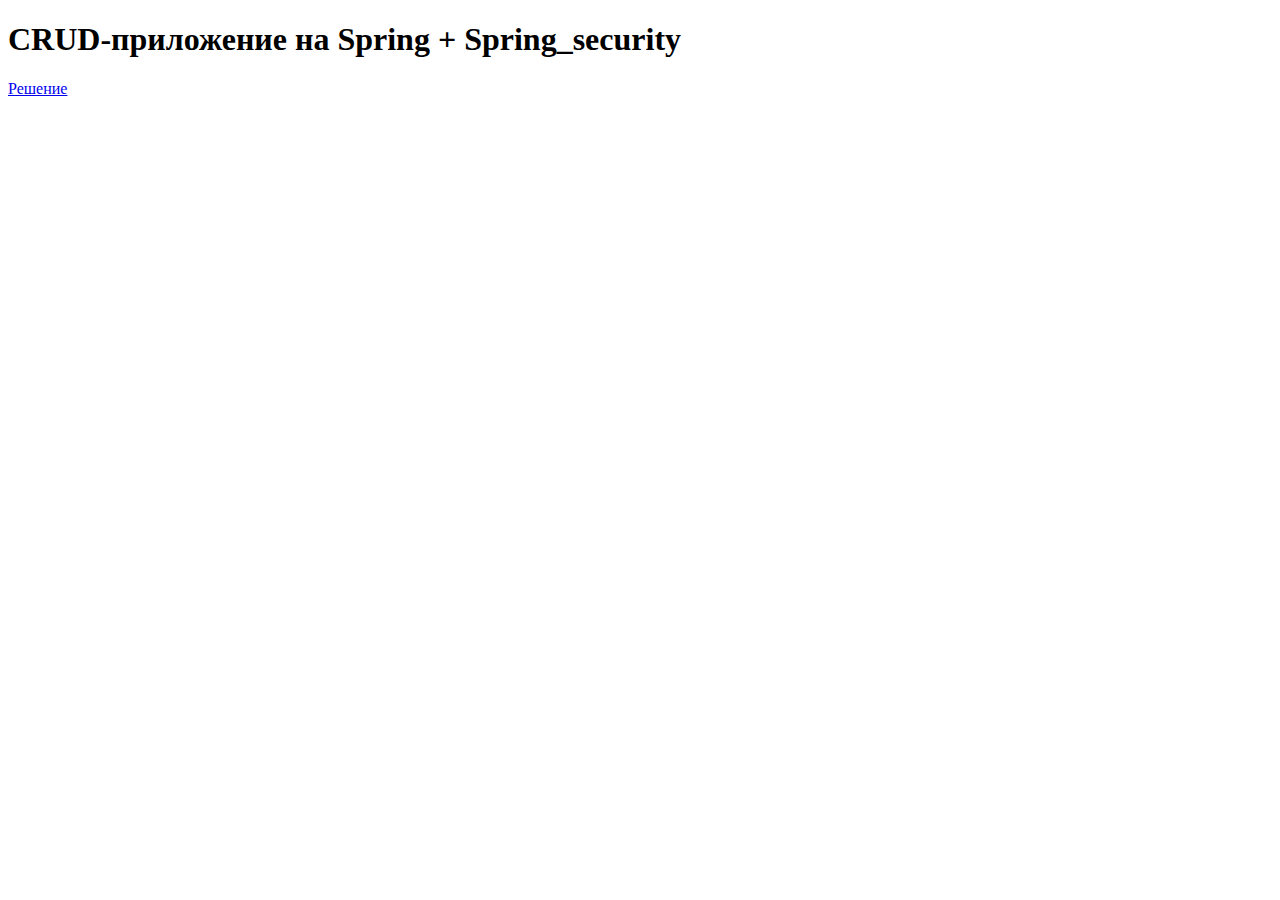
<file: src/main/webapp/index.html>
<!DOCTYPE html>
<html lang="en" xmlns:th="http://www.thymeleaf.org">
<head>
    <meta charset="UTF-8">
    <title>Title</title>
    <link rel="stylesheet" th:href="@{/resources/css/bootstrap.min.css}" type="text/css"/>
    <link th:href="@{/css/style.css}" rel="stylesheet" type="text/css"/>
</head>
<body>
<h1>CRUD-приложение на Spring + Spring_security</h1>
<a href="/users" class="c">Решение</a>
</body>
</html>
</file>
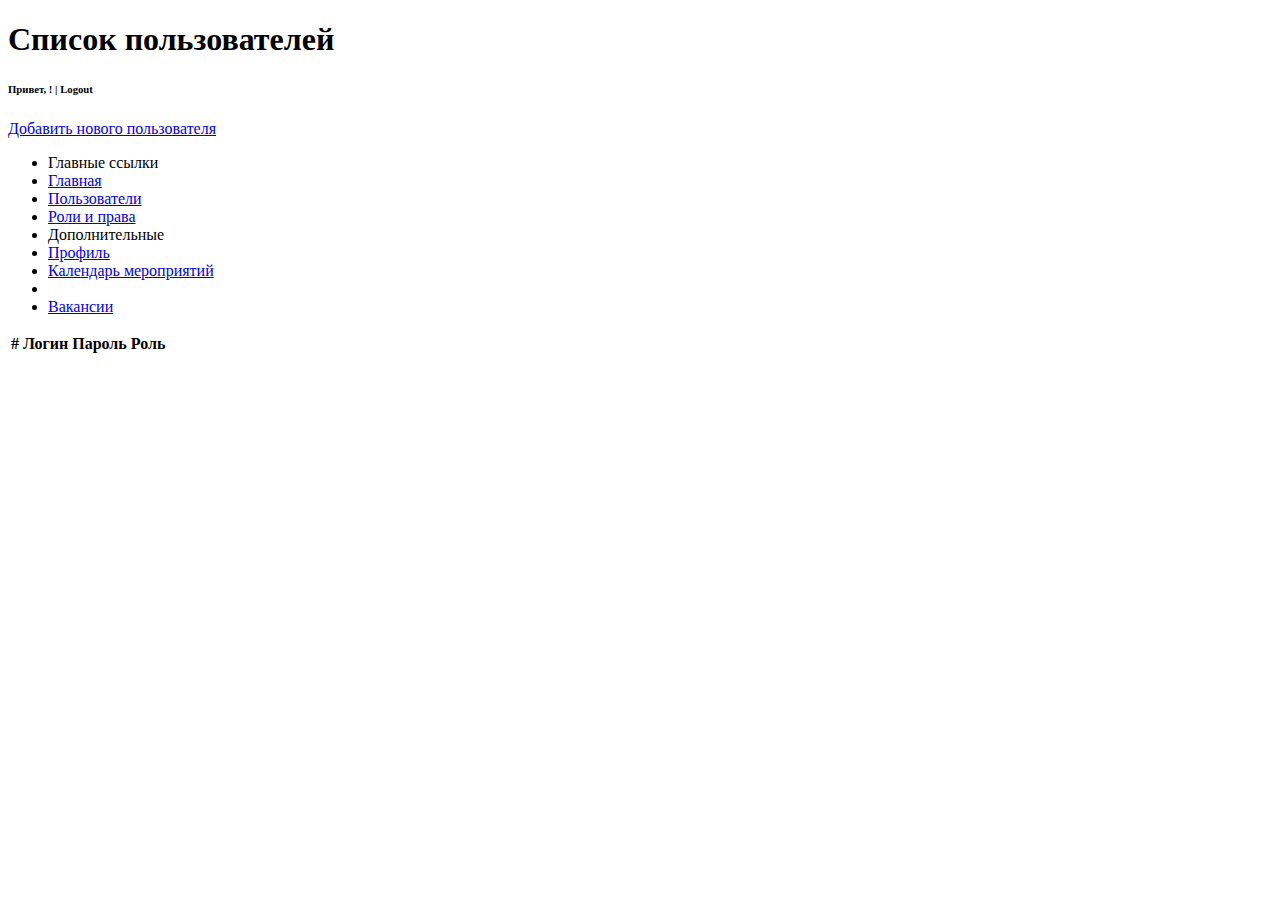
<file: src/main/webapp/WEB-INF/pages/admin/index.html>
<!DOCTYPE html>
<html lang="en" xmlns:th="http://www.thymeleaf.org">
<head>
    <meta charset="UTF-8">
    <title>Title</title>
    <link rel="stylesheet" th:href="@{/resources/css/bootstrap.min.css}" type="text/css"/>
    <link th:href="@{/css/style.css}" rel="stylesheet" type="text/css"/>
</head>
<body>
<div class="container">
    <div class="row">
        <div class="col-sm-6 col-lg-7"><h1>Список пользователей</h1></div>
        <div class="col-sm-6 col-lg-5">
            <h6 class="hi">Привет, <th:block th:text="${userinfo.name}"></th:block>! | <a onclick="document.forms['logoutForm'].submit()">Logout</a></h6>
            <th:block th:if="${userinfo.name} != null">
                <form id="logoutForm" th:method="post" th:action="@{/logout}">
                    <input type="hidden" name="${_csrf.parameterName}" value="${_csrf.token}"/>
                </form>
            </th:block>
        </div>
    </div>
    <div class="row">
        <div class="col-sm-3 col-lg-3"><!-- <h1>Список пользователей</h1> --></div>
        <div class="col-sm-9 col-lg-9"><a href="/admin/users/new-user" class="c">Добавить нового пользователя</a></div>
    </div>
    <div class="row castom">
<!--                Меню-->
        <div class="col-sm-3">
            <ul class="nav">
                <li class="nav-header">Главные ссылки</li>
                <li class="active"><a href="/admin">Главная</a></li>
                <li><a href="/admin/users">Пользователи</a></li>
                <li><a href="/admin/roles">Роли и права</a></li>
                <li class="nav-header">Дополнительные</li>
                <li><a href="/users">Профиль</a></li>
                <li><a href="#">Календарь мероприятий</a></li>
                <li class="nav-divider"></li>
                <li><a href="#">Вакансии</a></li>
            </ul>
        </div>
<!--            Основной контейнер-->
        <div class="col-sm-9">
            <table class="table table-hover">
                <thead>
                <tr>
                    <th scope="col">#</th>
                    <th scope="col">Логин</th>
                    <th scope="col">Пароль</th>
                    <th scope="col">Роль</th>
                </tr>
                </thead>
                <tbody>
                <th:block th:each="user : ${users}">
                    <!-- Не работает onclick -->
<!--                    <a href="/admin/users/{id}(id=${user.getId()})">-->
                    <tr th:onclick="|loadContent('/admin/users/{id}(id=${user.getId()})}')|" onclick="window.location.href='/admin/users/{id}(id=${user.getId()})'">
                        <th scope="row"><a th:href="@{/admin/users/{id}(id=${user.getId()})}" th:text="${user.getId()}"></a></th>
                        <td><a th:href="@{/admin/users/{id}(id=${user.getId()})}" th:text="${user.getLogin()}"></a></td>
                        <td><a th:href="@{/admin/users/{id}(id=${user.getId()})}" th:text="${user.getPassword()}"></a></td>
                        <td>
                            <th:block th:each="role : ${user.roles}">
                                <a th:href="@{/admin/users/{id}(id=${user.getId()})}" th:text="${role.getName()}"></a>
<!--                                <th:block th:text="${role.getName()}"></th:block>-->
                            </th:block>
                        </td>
                    </tr>
<!--                    </a>-->
                </th:block>
                </tbody>
            </table>
        </div>
    </div>
    <div class="row">
        <div class="col-xs-12"><!--Подвал--></div>
    </div>
</div>
<script src="https://ajax.googleapis.com/ajax/libs/jquery/1.11.2/jquery.min.js"></script>
<script th:src="@{/resources/js/bootstrap.min.js}"></script>
</body>
</html>
</file>
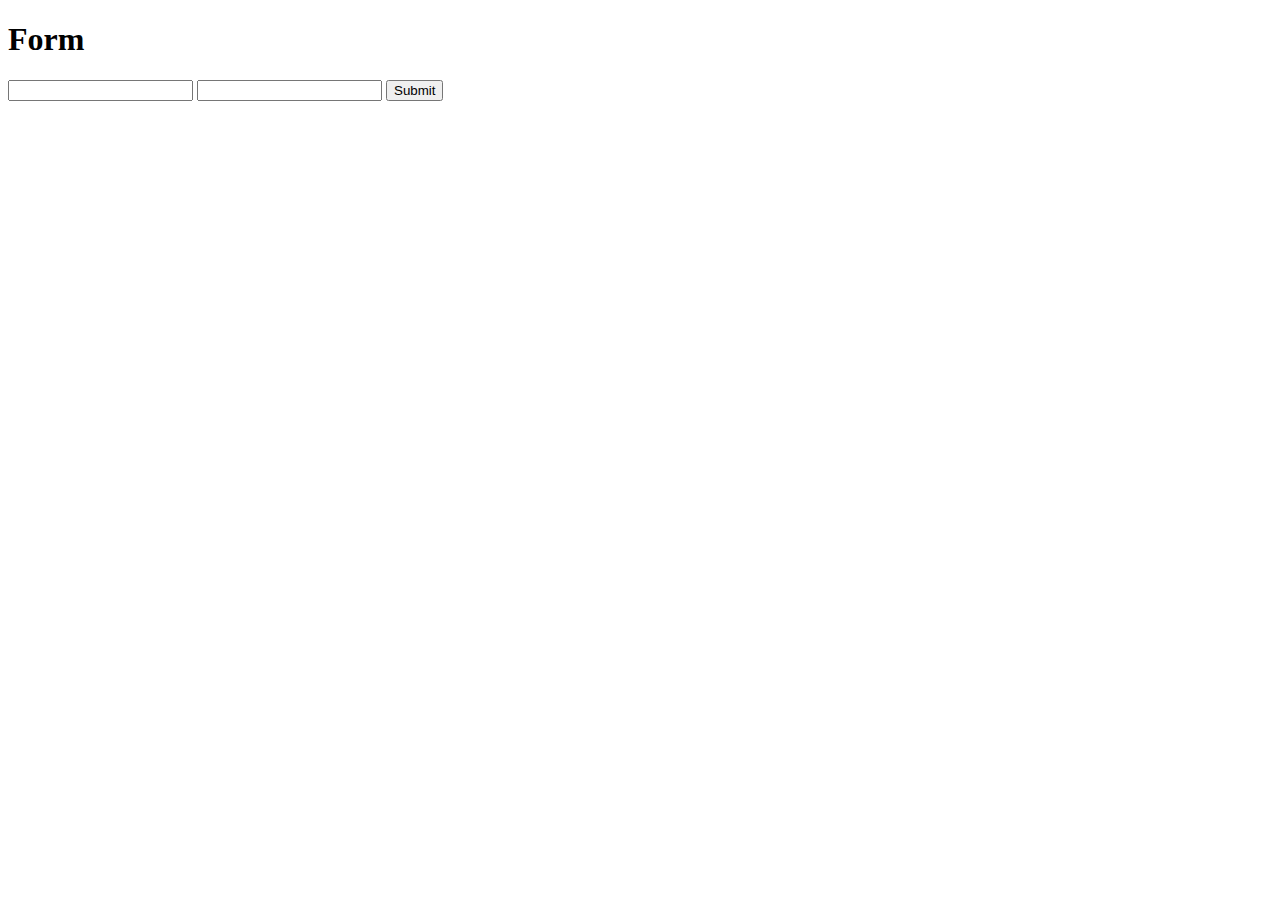
<file: src/main/webapp/WEB-INF/pages/login.html>
<!DOCTYPE html>
<html lang="en" xmlns:th="http://www.thymeleaf.org">
<head>
    <meta charset="UTF-8">
    <title>Login form</title>
    <link rel="stylesheet" th:href="@{/resources/css/bootstrap.min.css}" type="text/css"/>
    <link th:href="@{/css/style.css}" rel="stylesheet" type="text/css"/>
</head>
<body>
<h1>Form</h1>
<div  id="container">
    <form method="post" action="/login">
        <input type="text" name="j_username"/>
        <input type="password" name="j_password"/>
        <input type="submit"/>
    </form>
</div>
</body>
</html>
</file>
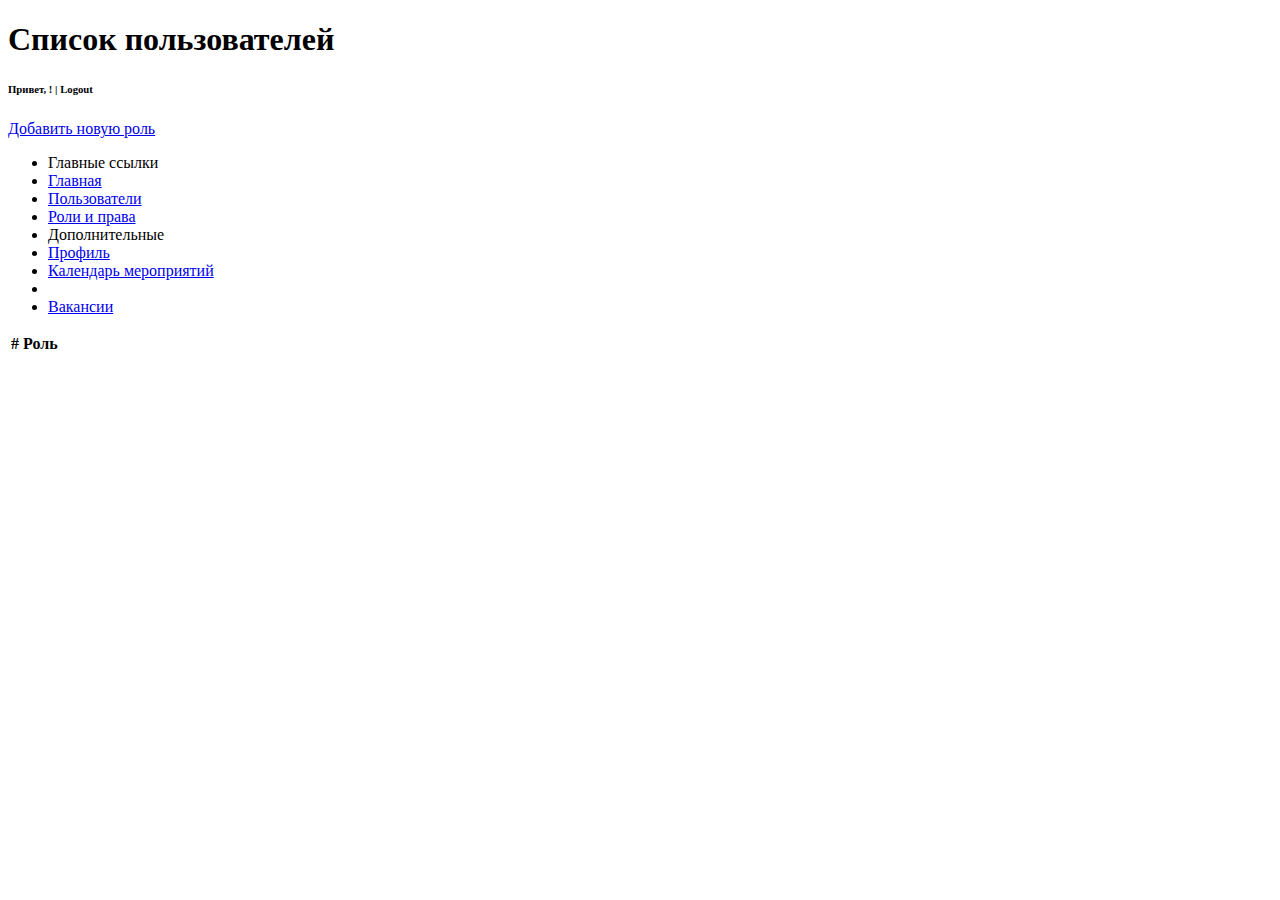
<file: src/main/webapp/WEB-INF/pages/admin/all_roles.html>
<!DOCTYPE html>
<html lang="en" xmlns:th="http://www.thymeleaf.org">
<head>
    <meta charset="UTF-8">
    <title>Title</title>
    <link rel="stylesheet" th:href="@{/resources/css/bootstrap.min.css}" type="text/css"/>
    <link th:href="@{/css/style.css}" rel="stylesheet" type="text/css"/>
</head>
<body>
<div class="container">
    <div class="row">
        <div class="col-sm-6 col-lg-7"><h1>Список пользователей</h1></div>
        <div class="col-sm-6 col-lg-5">
            <h6 class="hi">Привет, <th:block th:text="${userinfo.name}"></th:block>! | <a onclick="document.forms['logoutForm'].submit()">Logout</a></h6>
            <th:block th:if="${userinfo.name} != null">
                <form id="logoutForm" th:method="post" th:action="@{/logout}">
                    <input type="hidden" name="${_csrf.parameterName}" value="${_csrf.token}"/>
                </form>
            </th:block>
        </div>
    </div>
    <div class="row">
        <div class="col-sm-3 col-lg-3"><!-- <h1>Список пользователей</h1> --></div>
        <div class="col-sm-9 col-lg-9"><a href="/admin/roles/new-role" class="c">Добавить новую роль</a></div>
    </div>
    <div class="row castom">
<!--                Меню-->
        <div class="col-sm-4">
            <ul class="nav">
                <li class="nav-header">Главные ссылки</li>
                <li class="active"><a href="#">Главная</a></li>
                <li><a href="/admin/users">Пользователи</a></li>
                <li><a href="/admin/roles">Роли и права</a></li>
                <li class="nav-header">Дополнительные</li>
                <li><a href="/users">Профиль</a></li>
                <li><a href="#">Календарь мероприятий</a></li>
                <li class="nav-divider"></li>
                <li><a href="#">Вакансии</a></li>
            </ul>
        </div>
<!--            Основной контейнер-->
        <div class="col-sm-8">
            <table class="table table-hover">
                <thead>
                <tr>
                    <th scope="col">#</th>
                    <th scope="col">Роль</th>
                </tr>
                </thead>
                <tbody>
                <th:block th:each="role : ${roles}">
                    <tr>
                        <th scope="row"><a th:href="@{/admin/roles/{id}(id=${role.getId()})}" th:text="${role.getId()}"></a></th>
                        <td><a th:href="@{/admin/roles/{id}(id=${role.getId()})}" th:text="${role.getName()}"></a></td>
                    </tr>
                </th:block>
                </tbody>
            </table>
        </div>
    </div>
    <div class="row">
        <div class="col-xs-12"><!--Подвал--></div>
    </div>
</div>

<script src="https://ajax.googleapis.com/ajax/libs/jquery/1.11.2/jquery.min.js"></script>
<script th:src="@{/resources/js/bootstrap.min.js}"></script>
</body>
</html>
</file>
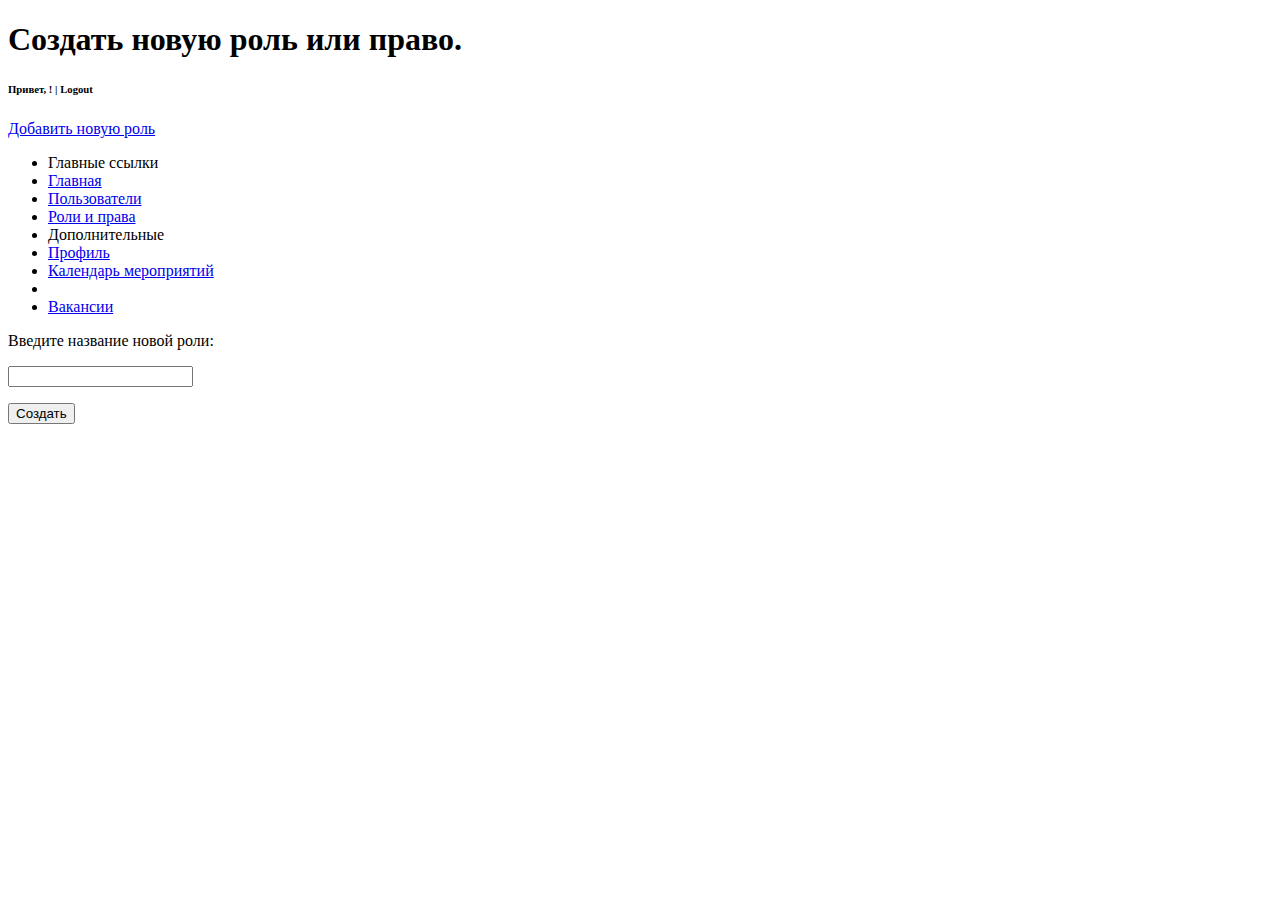
<file: src/main/webapp/WEB-INF/pages/admin/create_role.html>
<!DOCTYPE html>
<html lang="en" xmlns:th="http://www.thymeleaf.org">
<head>
    <meta charset="UTF-8">
    <title>Title</title>
    <link rel="stylesheet" th:href="@{/resources/css/bootstrap.min.css}" type="text/css"/>
    <link th:href="@{/css/style.css}" rel="stylesheet" type="text/css"/>
</head>
<body>
<div class="container">
    <div class="row">
        <div class="col-sm-6 col-lg-7"><h1>Создать новую роль или право.</h1></div>
        <div class="col-sm-6 col-lg-5">
            <h6 class="hi">Привет, <th:block th:text="${userinfo.name}"></th:block>! | <a onclick="document.forms['logoutForm'].submit()">Logout</a></h6>
            <th:block th:if="${userinfo.name} != null">
                <form id="logoutForm" th:method="post" th:action="@{/logout}">
                    <input type="hidden" name="${_csrf.parameterName}" value="${_csrf.token}"/>
                </form>
            </th:block>
        </div>
    </div>
    <div class="row">
        <div class="col-sm-3 col-lg-3"><!-- <h1>Список пользователей</h1> --></div>
        <div class="col-sm-9 col-lg-9"><a href="/admin/roles/new-role" class="c">Добавить новую роль</a></div>
    </div>
    <div class="row castom">
<!--                Меню-->
        <div class="col-sm-4">
            <ul class="nav">
                <li class="nav-header">Главные ссылки</li>
                <li class="active"><a href="#">Главная</a></li>
                <li><a href="/admin/users">Пользователи</a></li>
                <li><a href="/admin/roles">Роли и права</a></li>
                <li class="nav-header">Дополнительные</li>
                <li><a href="/users">Профиль</a></li>
                <li><a href="#">Календарь мероприятий</a></li>
                <li class="nav-divider"></li>
                <li><a href="#">Вакансии</a></li>
            </ul>
        </div>
<!--            Основной контейнер-->
        <div class="col-sm-8">
            <form th:method="post" th:action="@{/admin/roles}" th:object="${role}">

                Введите название новой роли:
                </p>
                <input type="text" name="rolename" required/>
<!--                <p th:if="${#fields.hasErrors('rolename')}"></p>-->
                </p>

                <input type="submit" value="Создать" />
            </form>
        </div>
    </div>
    <div class="row">
        <div class="col-xs-12"><!--Подвал--></div>
    </div>
</div>

<script src="https://ajax.googleapis.com/ajax/libs/jquery/1.11.2/jquery.min.js"></script>
<script th:src="@{/resources/js/bootstrap.min.js}"></script>
</body>
</html>
</file>
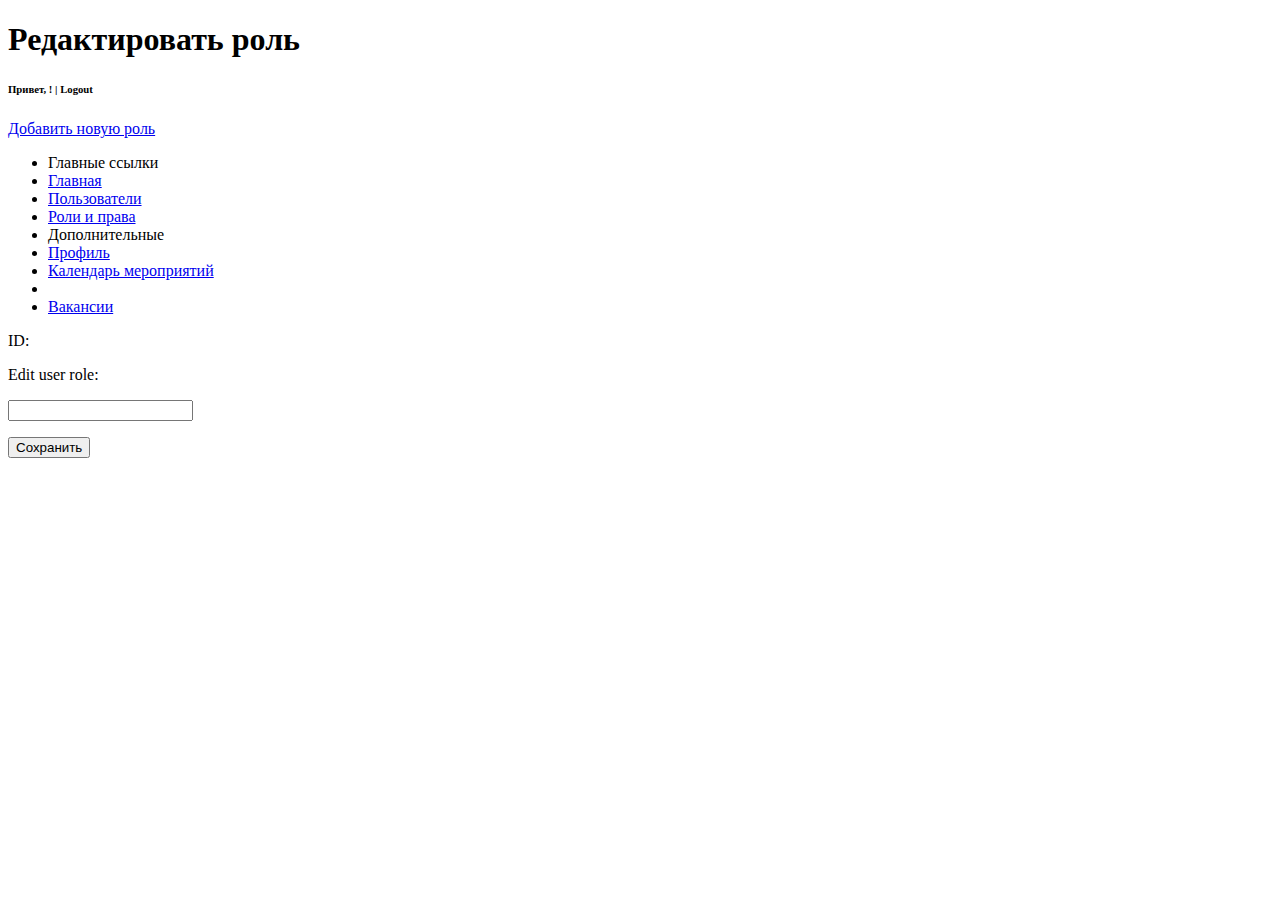
<file: src/main/webapp/WEB-INF/pages/admin/edit_role.html>
<!DOCTYPE html>
<html lang="en" xmlns:th="http://www.thymeleaf.org">
<head>
    <meta charset="UTF-8">
    <title>Title</title>
    <link rel="stylesheet" th:href="@{/resources/css/bootstrap.min.css}" type="text/css"/>
    <link th:href="@{/css/style.css}" rel="stylesheet" type="text/css"/>
</head>
<body>
<div class="container">
    <div class="row">
        <div class="col-sm-6 col-lg-7"><h1>Редактировать роль</h1></div>
        <div class="col-sm-6 col-lg-5">
            <h6 class="hi">Привет, <th:block th:text="${userinfo.name}"></th:block>! | <a onclick="document.forms['logoutForm'].submit()">Logout</a></h6>
            <th:block th:if="${userinfo.name} != null">
                <form id="logoutForm" th:method="post" th:action="@{/logout}">
                    <input type="hidden" name="${_csrf.parameterName}" value="${_csrf.token}"/>
                </form>
            </th:block>
        </div>
    </div>
    <div class="row">
        <div class="col-sm-3 col-lg-3"><!-- <h1>Список пользователей</h1> --></div>
        <div class="col-sm-9 col-lg-9"><a href="/admin/roles/new-role" class="c">Добавить новую роль</a></div>
    </div>
    <div class="row castom">
<!--                Меню-->
        <div class="col-sm-4">
            <ul class="nav">
                <li class="nav-header">Главные ссылки</li>
                <li class="active"><a href="#">Главная</a></li>
                <li><a href="/admin/users">Пользователи</a></li>
                <li><a href="/admin/roles">Роли и права</a></li>
                <li class="nav-header">Дополнительные</li>
                <li><a href="/users">Профиль</a></li>
                <li><a href="#">Календарь мероприятий</a></li>
                <li class="nav-divider"></li>
                <li><a href="#">Вакансии</a></li>
            </ul>
        </div>
<!--            Основной контейнер-->
        <div class="col-sm-8">
            <form th:method="patch" th:action="@{/admin/roles/{id}(id=${role.getId()})}">

                ID: <th:block th:text="${role.getId()}"/>
                </p>

                Edit user role:
                </p>
                <input type="text" name="rolename" th:value="${role.getName()}" required/>
<!--                <div th:if="${#fields.hasErrors('rolename')}"></div>-->
                </p>

                <input type="submit" value="Сохранить" />
            </form>
        </div>
    </div>
    <div class="row">
        <div class="col-xs-12"><!--Подвал--></div>
    </div>
</div>

<script src="https://ajax.googleapis.com/ajax/libs/jquery/1.11.2/jquery.min.js"></script>
<script th:src="@{/resources/js/bootstrap.min.js}"></script>
</body>
</html>
</file>
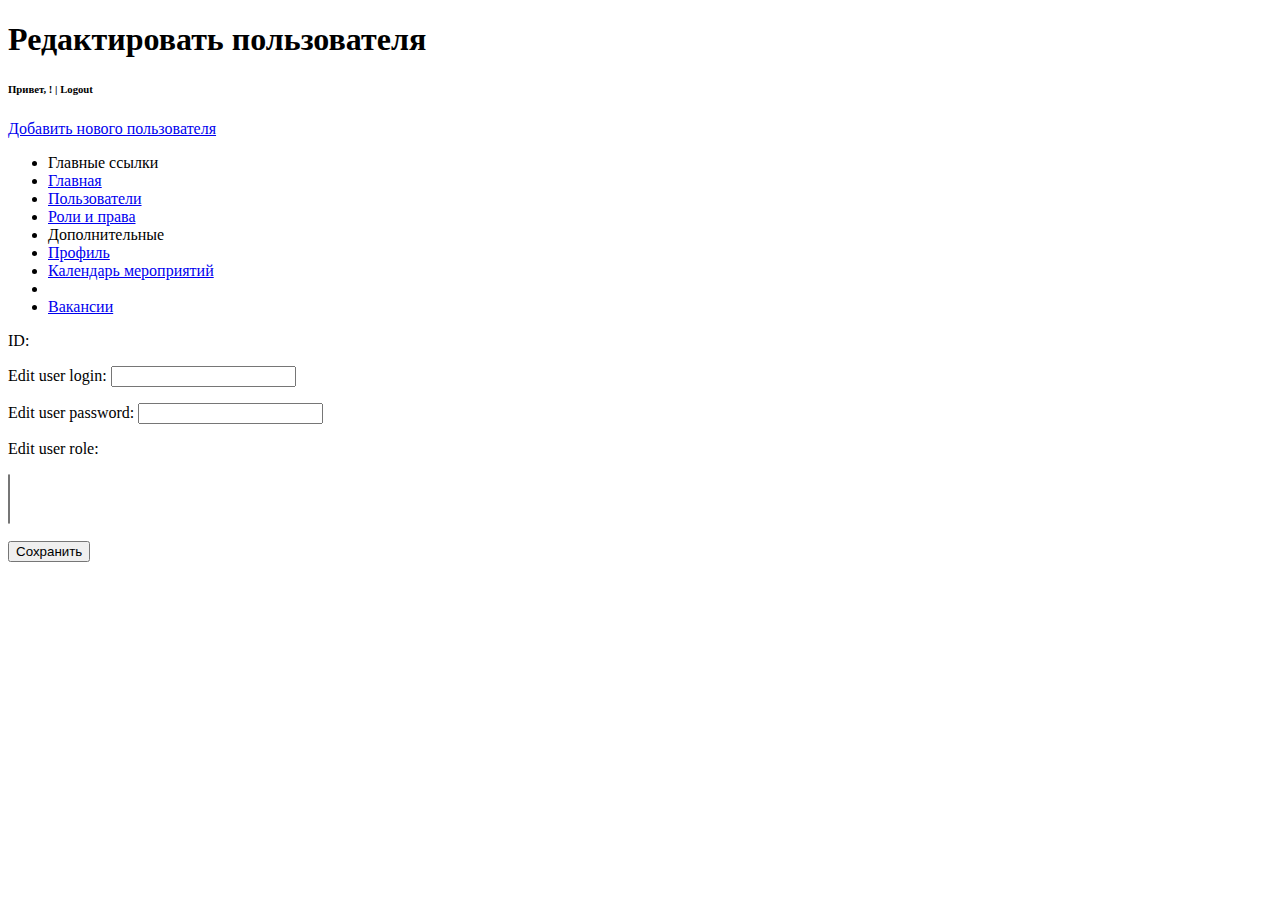
<file: src/main/webapp/WEB-INF/pages/admin/edit_user.html>
<!DOCTYPE html>
<html lang="en" xmlns:th="http://www.thymeleaf.org">
<head>
    <meta charset="UTF-8">
    <title>Title</title>
    <link rel="stylesheet" th:href="@{/resources/css/bootstrap.min.css}" type="text/css"/>
    <link th:href="@{/css/style.css}" rel="stylesheet" type="text/css"/>
</head>
<body>
<div class="container">
    <div class="row">
        <div class="col-sm-6 col-lg-7"><h1>Редактировать пользователя</h1></div>
        <div class="col-sm-6 col-lg-5">
            <h6 class="hi">Привет, <th:block th:text="${userinfo.name}"></th:block>! | <a onclick="document.forms['logoutForm'].submit()">Logout</a></h6>
            <th:block th:if="${userinfo.name} != null">
                <form id="logoutForm" th:method="post" th:action="@{/logout}">
                    <input type="hidden" name="${_csrf.parameterName}" value="${_csrf.token}"/>
                </form>
            </th:block>
        </div>
    </div>
    <div class="row">
        <div class="col-sm-3 col-lg-3"><!-- <h1>Список пользователей</h1> --></div>
        <div class="col-sm-9 col-lg-9"><a href="/admin/users/new-user" class="c">Добавить нового пользователя</a></div>
    </div>
    <div class="row castom">
<!--                Меню-->
        <div class="col-sm-4">
            <ul class="nav">
                <li class="nav-header">Главные ссылки</li>
                <li class="active"><a href="/admin">Главная</a></li>
                <li><a href="/admin/users">Пользователи</a></li>
                <li><a href="/admin/roles">Роли и права</a></li>
                <li class="nav-header">Дополнительные</li>
                <li><a href="/users">Профиль</a></li>
                <li><a href="#">Календарь мероприятий</a></li>
                <li class="nav-divider"></li>
                <li><a href="#">Вакансии</a></li>
            </ul>
        </div>
<!--            Основной контейнер-->
        <div class="col-sm-8">
            <form th:method="patch" th:action="@{/admin/users/{id}(id = ${user.id})}" th:object="${user}">
<!--                <input type="hidden" name="_method" value="patch"/>-->

                ID: <th:block th:text="${user.getId()}"></th:block>
                </p>

                Edit user login:
                <input type="text" name="login" th:value="${user.getLogin()}" required/>
                <div th:if="${#fields.hasErrors('login')}"></div>
                </p>

                Edit user password:
                <input type="text" name="password" th:value="${user.getPassword()}" required/>
                <div th:if="${#fields.hasErrors('password')}"></div>
                </p>

                Edit user role:

                <p><select multiple size="3" name="addrole" required>
                    <th:block th:each="role : ${roles}">
                        <option th:value="${role.getName()}"><th:block th:text="${role.getName()}"></th:block></option>
                    </th:block>
                </select></p>

<!--                <div th:if="${#fields.hasErrors('addrole')}"></div>-->
                </p>

                <input type="submit" value="Сохранить" />
            </form>
        </div>
    </div>
    <div class="row">
        <div class="col-xs-12"><!--Подвал--></div>
    </div>
</div>

<script src="https://ajax.googleapis.com/ajax/libs/jquery/1.11.2/jquery.min.js"></script>
<script th:src="@{/resources/js/bootstrap.min.js}"></script>
</body>
</html>
</file>
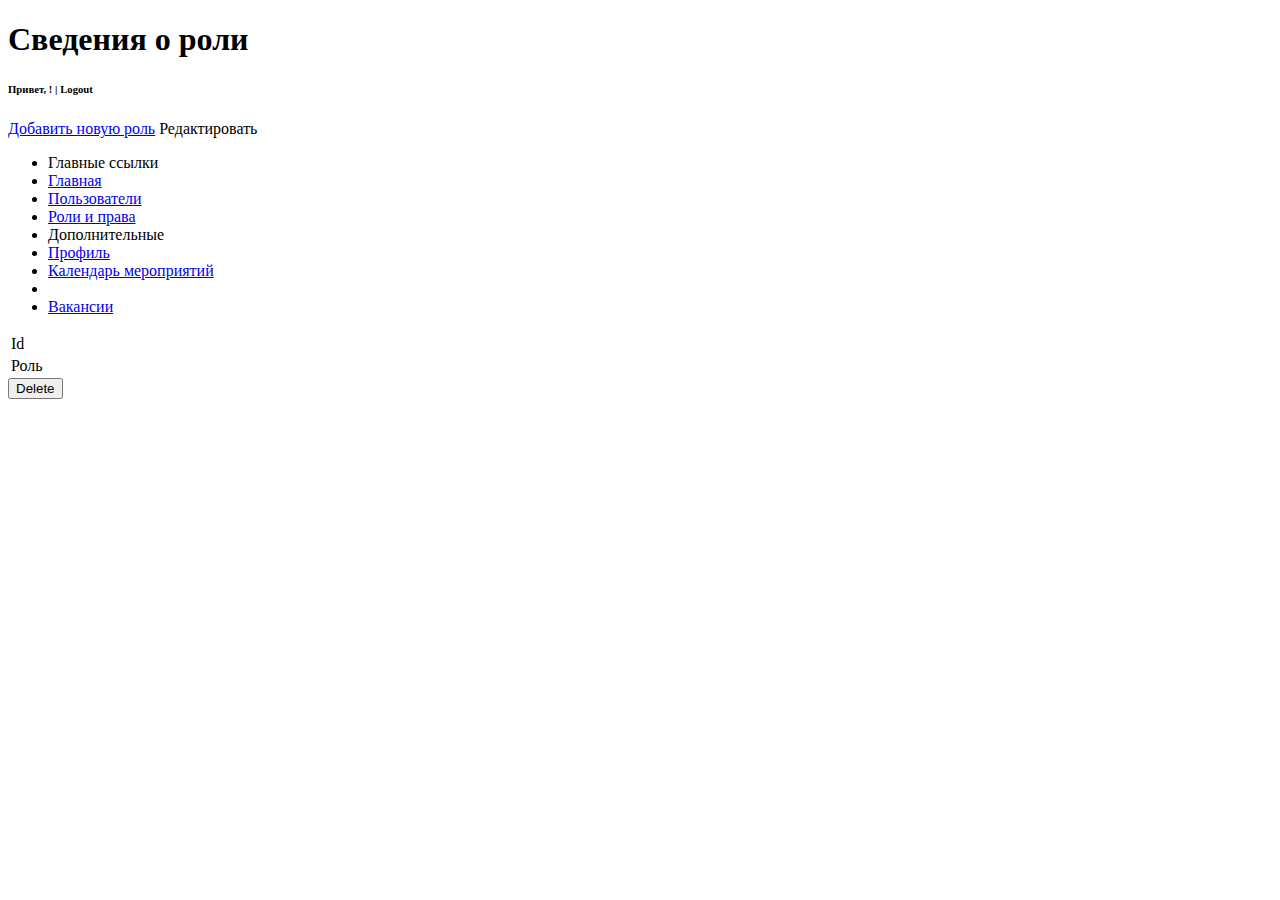
<file: src/main/webapp/WEB-INF/pages/admin/info_role.html>
<!DOCTYPE html>
<html lang="en" xmlns:th="http://www.thymeleaf.org">
<head>
    <meta charset="UTF-8">
    <title>Title</title>
    <link rel="stylesheet" th:href="@{/resources/css/bootstrap.min.css}" type="text/css"/>
    <link th:href="@{/css/style.css}" rel="stylesheet" type="text/css"/>
</head>
<body>
<div class="container">
    <div class="row">
        <div class="col-sm-6 col-lg-7"><h1>Сведения о роли</h1></div>
        <div class="col-sm-6 col-lg-5">
            <h6 class="hi">Привет, <th:block th:text="${userinfo.name}"></th:block>! | <a onclick="document.forms['logoutForm'].submit()">Logout</a></h6>
            <th:block th:if="${userinfo.name} != null">
                <form id="logoutForm" th:method="post" th:action="@{/logout}">
                    <input type="hidden" name="${_csrf.parameterName}" value="${_csrf.token}"/>
                </form>
            </th:block>
        </div>
    </div>
    <div class="row">
        <div class="col-sm-3 col-lg-3"><!-- <h1>Список пользователей</h1> --></div>
        <div class="col-sm-9 col-lg-9"><a href="/admin/roles/new-role" class="c">Добавить новую роль</a>
            <a th:href="@{{id}/edit(id=${role.getId()})}" class="c">Редактировать</a></div>
    </div>
    <div class="row castom">
<!--                Меню-->
        <div class="col-sm-4">
            <ul class="nav">
                <li class="nav-header">Главные ссылки</li>
                <li class="active"><a href="#">Главная</a></li>
                <li><a href="/admin/users">Пользователи</a></li>
                <li><a href="/admin/roles">Роли и права</a></li>
                <li class="nav-header">Дополнительные</li>
                <li><a href="/users">Профиль</a></li>
                <li><a href="#">Календарь мероприятий</a></li>
                <li class="nav-divider"></li>
                <li><a href="#">Вакансии</a></li>
            </ul>
        </div>
<!--            Основной контейнер-->
        <div class="col-sm-8">
            <table>
                <tr>
                    <td>Id</td>
                    <td th:text="${role.getId()}"></td>
                </tr>
                <tr>
                    <td>Роль</td>
                    <td>

                        <th:block th:text="${role.getName()}"></th:block>

                    </td>
                </tr>
            </table>
            <form th:method="delete" actions="/admin/roles/${role.id}">
                <input type="submit" value="Delete"/>
            </form>
        </div>
    </div>
    <div class="row">
        <div class="col-xs-12"><!--Подвал--></div>
    </div>
</div>

<script src="https://ajax.googleapis.com/ajax/libs/jquery/1.11.2/jquery.min.js"></script>
<script th:src="@{/resources/js/bootstrap.min.js}"></script>
</body>
</html>
</file>
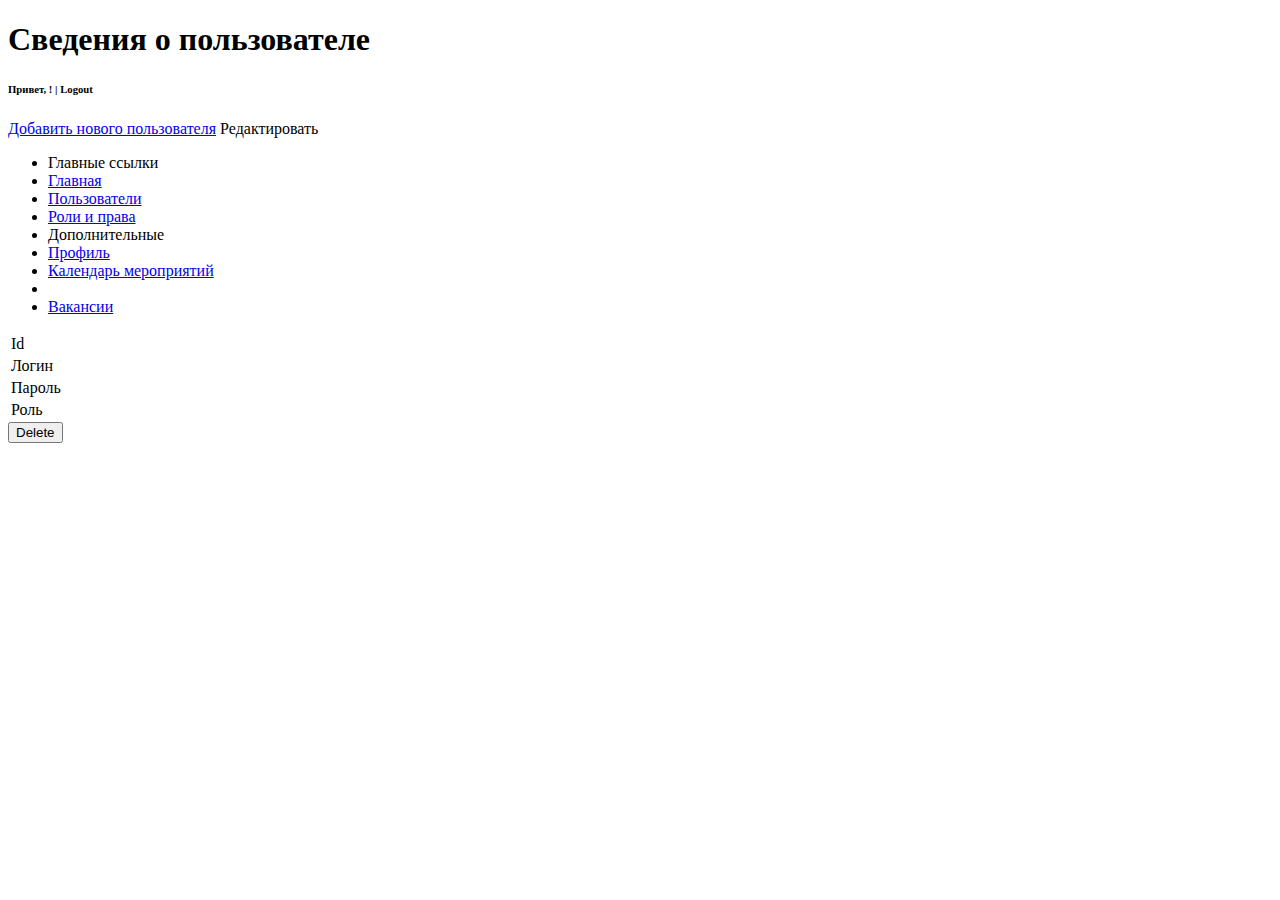
<file: src/main/webapp/WEB-INF/pages/admin/info_user.html>
<!DOCTYPE html>
<html lang="en" xmlns:th="http://www.thymeleaf.org">
<head>
    <meta charset="UTF-8">
    <title>Title</title>
    <link rel="stylesheet" th:href="@{/resources/css/bootstrap.min.css}" type="text/css"/>
    <link th:href="@{/css/style.css}" rel="stylesheet" type="text/css"/>
</head>
<body>
<div class="container">
    <div class="row">
        <div class="col-sm-6 col-lg-7"><h1>Сведения о пользователе</h1></div>
        <div class="col-sm-6 col-lg-5">
            <h6 class="hi">Привет, <th:block th:text="${userinfo.name}"></th:block>! | <a onclick="document.forms['logoutForm'].submit()">Logout</a></h6>
            <th:block th:if="${userinfo.name} != null">
                <form id="logoutForm" th:method="post" th:action="@{/logout}">
                    <input type="hidden" name="${_csrf.parameterName}" value="${_csrf.token}"/>
                </form>
            </th:block>
        </div>
    </div>
    <div class="row">
        <div class="col-sm-3 col-lg-3"><!-- <h1>Список пользователей</h1> --></div>
        <div class="col-sm-9 col-lg-9"><a href="/admin/users/new-user" class="c">Добавить нового пользователя</a> <a th:href="@{/admin/users/{id}/edit(id=${user.getId()})}" class="c">Редактировать</a></div>
    </div>
    <div class="row castom">
<!--                Меню-->
        <div class="col-sm-4">
            <ul class="nav">
                <li class="nav-header">Главные ссылки</li>
                <li class="active"><a href="/admin">Главная</a></li>
                <li><a href="/admin/users">Пользователи</a></li>
                <li><a href="/admin/roles">Роли и права</a></li>
                <li class="nav-header">Дополнительные</li>
                <li><a href="/users">Профиль</a></li>
                <li><a href="#">Календарь мероприятий</a></li>
                <li class="nav-divider"></li>
                <li><a href="#">Вакансии</a></li>
            </ul>
        </div>
<!--            Основной контейнер-->
        <div class="col-sm-8">
            <table>
                <tr>
                    <td>Id</td>
                    <td th:text="${user.getId()}"></td>
                </tr>
                <tr>
                    <td>Логин</td>
                    <td th:text="${user.getLogin()}"></td>
                </tr>
                <tr>
                    <td>Пароль</td>
                    <td th:text="${user.getPassword()}"></td>
                </tr>
                <tr>
                    <td>Роль</td>
                    <td>
                        <th:block th:each="role : ${user.roles}">
                            <p th:text="${role.getName()}"></p>
                        </th:block>
                    </td>
                </tr>
            </table>
            <form th:method="delete" actions="/admin/users/${user.getId()}">
                <input type="submit" value="Delete"/>
            </form>
        </div>
    </div>
    <div class="row">
        <div class="col-xs-12"><!--Подвал--></div>
    </div>
</div>

<script src="https://ajax.googleapis.com/ajax/libs/jquery/1.11.2/jquery.min.js"></script>
<script th:src="@{contextPath/resources/js/bootstrap.min.js}"></script>
</body>
</html>
</file>
